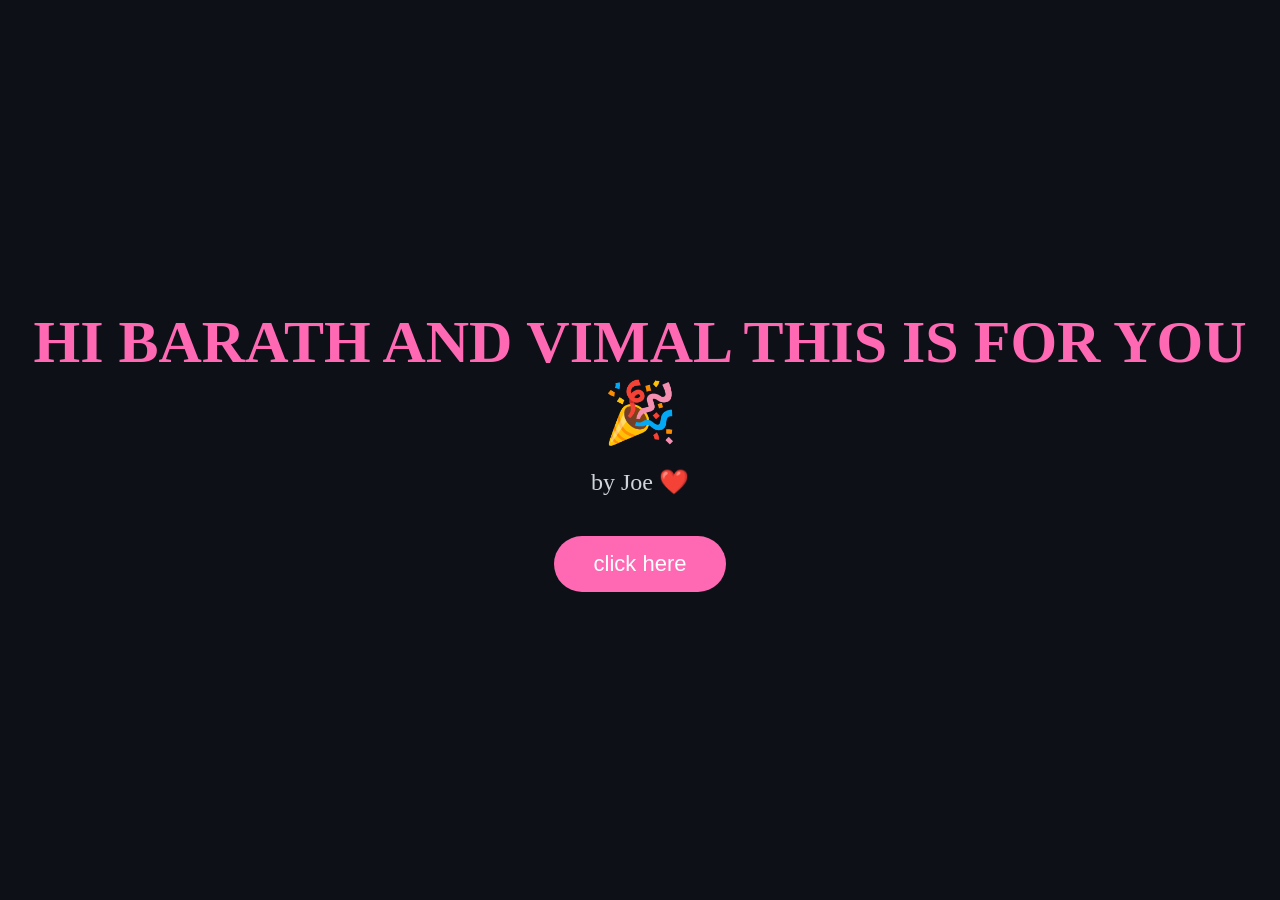
<file: index.html>
<!DOCTYPE html>
<html>
<head>
    <title>BARATH PROSTIEE</title>
    <link rel="stylesheet" href="style.css">
</head>

<body>

    <div>

    <h1>
        HI BARATH AND VIMAL THIS IS FOR YOU 🎉
    </h1>

    <p>
         by Joe ❤️
    </p>

    <a href="surprise.html">
    <button>click here</button>
</a>

</div>

</body>
</html>
</file>
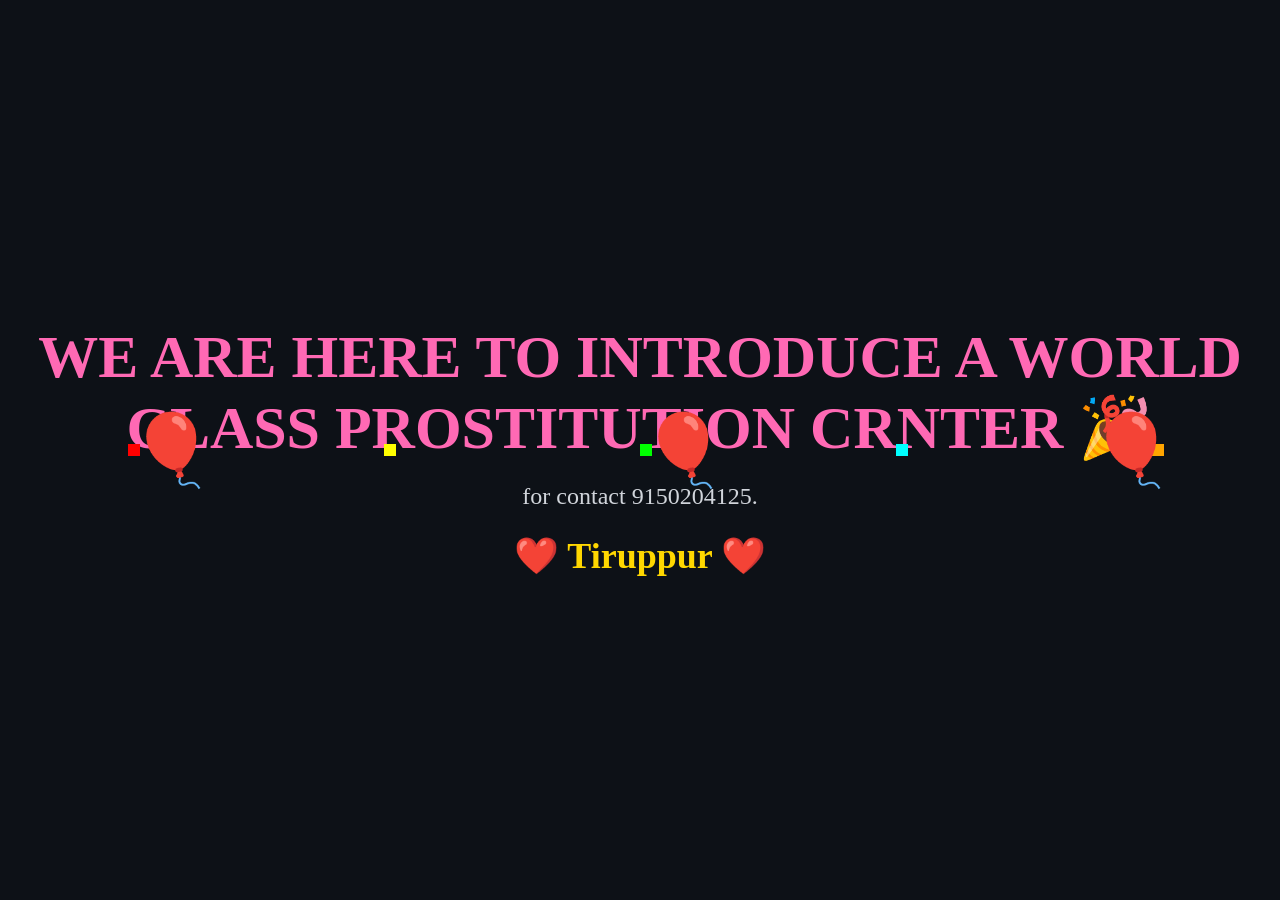
<file: surprise.html>
<!DOCTYPE html>
<html>

<head>
    <title>BARATH AND VIMAL</title>
    <link rel="stylesheet" href="style.css">
</head>

<body>
<div class="confetti c1"></div>
<div class="confetti c2"></div>
<div class="confetti c3"></div>
<div class="confetti c4"></div>
<div class="confetti c5"></div>

<div class="balloon">🎈</div>
<div class="balloon balloon2">🎈</div>
<div class="balloon balloon3">🎈</div>

<div>

    <h1> WE ARE HERE TO INTRODUCE A WORLD CLASS PROSTITUTION CRNTER 🎉</h1>

    <p>
        for contact 9150204125.
    </p>

    <h2>❤️ Tiruppur ❤️</h2>

</div>

</body>

</body>

</html>
</file>
<file: style.css>
*{
    margin:0;
    padding:0;
    box-sizing:border-box;
}

body{
    background:#0d1117;
    color:white;
    font-family: Georgia, serif;

    display:flex;
    justify-content:center;
    align-items:center;

    height:100vh;
    text-align:center;
}

h1{
    color:#ff69b4;
    font-size:60px;
    margin-bottom:20px;

    animation: glow 2s ease-in-out infinite alternate;
}

p{
    color:#d1d5db;
    font-size:24px;
}

button{
    margin-top:40px;
    padding:15px 40px;
    font-size:22px;
    border:none;
    border-radius:50px;
    background:#ff69b4;
    color:white;
    cursor:pointer;
    transition:0.3s;
}

button:hover{
    background:#ff1493;
    transform:scale(1.05);
}.balloon{
    position:absolute;
    font-size:70px;
    animation:float 6s linear infinite;
}

.balloon{
    left:10%;
}

.balloon2{
    left:50%;
    animation-delay:2s;
}

.balloon3{
    left:85%;
    animation-delay:4s;
}

@keyframes float{

    0%{
        bottom:-100px;
    }

    100%{
        bottom:110%;
    }

}

h2{
    margin-top:25px;
    color:#ffd700;
    font-size:36px;
}@keyframes glow{

    from{
        text-shadow:
        0 0 10px #ff69b4,
        0 0 20px #ff69b4;
    }

    to{
        text-shadow:
        0 0 25px #ff1493,
        0 0 50px #ff1493,
        0 0 80px #ff1493;
    }

}.confetti{
    position:absolute;
    width:12px;
    height:12px;
    animation:confetti 5s linear infinite;
}

.c1{
    left:10%;
    background:red;
}

.c2{
    left:30%;
    background:yellow;
    animation-delay:1s;
}

.c3{
    left:50%;
    background:lime;
    animation-delay:2s;
}

.c4{
    left:70%;
    background:cyan;
    animation-delay:3s;
}

.c5{
    left:90%;
    background:orange;
    animation-delay:4s;
}

@keyframes confetti{

    0%{
        top:-20px;
        transform:rotate(0deg);
    }

    100%{
        top:110%;
        transform:rotate(720deg);
    }

}
</file>
